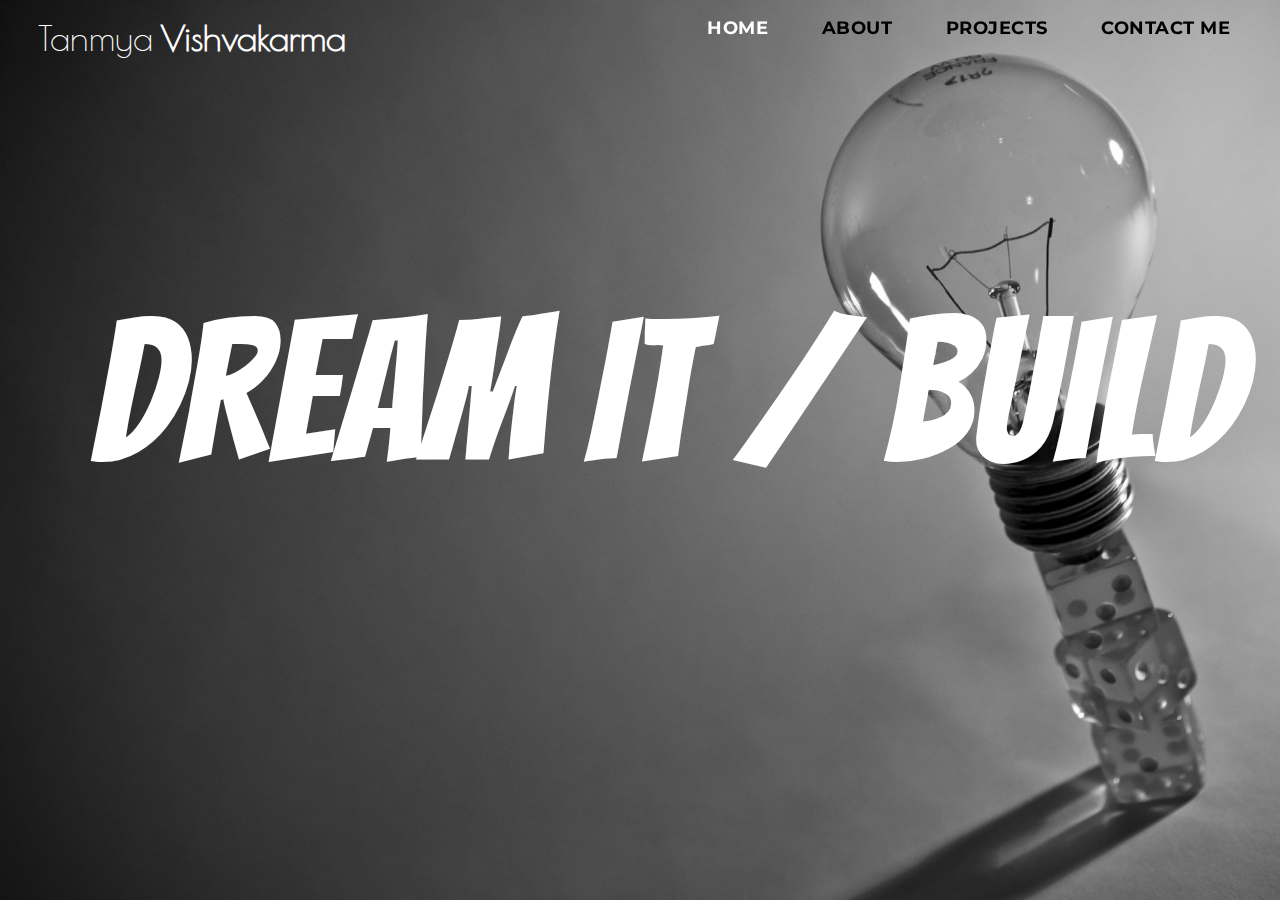
<file: index.html>
<html>
    <head>
        <title>Tanmya Vishvakarma</title>
        <link rel="stylesheet" href="style.css">  
        <link href="https://fonts.googleapis.com/css?family=Montserrat&display=swap" rel="stylesheet">
        <link href="https://fonts.googleapis.com/css?family=Advent+Pro|Montserrat&display=swap" rel="stylesheet">  
        <link href="https://fonts.googleapis.com/css?family=Advent+Pro|Montserrat|Poiret+One&display=swap" rel="stylesheet"> 
        <script src="jquery-3.4.1.min.js"></script>
        <link href="https://fonts.googleapis.com/css?family=Josefin+Slab&display=swap" rel="stylesheet"> 
        <link href="https://fonts.googleapis.com/css?family=Raleway|Bangers" rel="stylesheet">
        
    </head>
    <body>
        <div class="back">
            <div class="hed">
            <div class="top_name">
                Tanmya <strong>Vishvakarma</strong>
            </div>
            <div class="nav">
                <a class="a" href="#">HOME</a>
                <a class="b" href="#">ABOUT</a>
                <a class="c" href="#">PROJECTS</a>
                <a class="d" href="#">CONTACT ME</a>
            </div>
            </div>
            <div class="content">
                <div class="home">
                    DREAM IT / BUILD IT
                </div>
                <div class="about">
                        <div class="abi">About</div>
                        <br>
                        <br>
                        <p>Hi, I am Tanmya Vishvakarma(You probably know that by now) and I am on my way of becoming a <strong>Full Stack Developer</strong>. Currently I am proficient in Python and Java with C,GO and Kotlin on the side.I love developing Android Application using Android Studio but right now trying to learn cross platform development using Flutter.I am also well versed in MySQL as I created a database system while I was in School. Coming to OS's have used Linux quite frequently but would really like to improve my skills from a user level to expert level. My favorite Linux Distribution has to Linux Mint but I am currently testing ActiveX Linux for a few days now and have to say I'm impressed maybe one day it will be my daily driver.Another Linux DIstribution that I adore is Kali Linux.I havent given Kali my fair share of time but its mostly because kali is inclined more towards cybersecurity then developing and as of right now I am all about making projects. </p>
                </div> 
                <div class="projects">
                    <div class="pri">Projects</div>
                    <br>
                    <br>
                    <u><b>Cashify Inventory Management</b></u><br>
                        Designed and Developed an Inventory Management Application for second hand gadgets which were bought and sold by Cashify and its vendors.
                        <br>
                        <br>
                    <u><b>Decide-O (Easing your decision)</b></u><br>
                        Decide-O is an android app that helps its user to accelerate and simplify the basic decision making process. Through its interactive interface users can easily communicate and share ideas.
                        <br>
                        <br>
                    <u><b>Resonance circuit Design Tool (Contribution to Open Source)</b></u><br>
                        Tool devloped to calculate the Resonant value of different circuits and to reduce manual drudgery,assist's in complex calculation. Built in partnership with Anik Mechatronics which is an open source organization that deals with automation in industries.
                        <br>
                        <br>
                        <b><u>||Right Now||</u></b><br>
                        An app developed for United Nation's Global Service Test. Right Now is an android Application that gives easy access to your constitutional rights. It was primarly directed towards people who are harassed at their home, work place,market etc.But the app covered all rights agaisnt anything such a discrimination, sexism, cyber crimes, child labour etc. 
                        <br>
                        <br>
                        <u><b>FTC(First Tech Challenge)</b></u><br>
                        Project Mentor of Amity International School FTC team. We were challenged to design, build, program, and operate robots to compete in a head-to-head challenge in an alliance format. Team became National Semi-Finalist.
                        <br>
                        <br>
                        <u><b>Odyssey of the Mind</b></u><br>
                        National Winner and Internation Semi-Finalist in ODM. We had to build a humanoid robot and program it to do everyday household but the twist was we had to incorporate it with a humorous skit and commentary to impress the judges who came from different fields to judge on different aspects of our presentation.
                        <br>
                        <br>
                        <u><b>GAR-GO</b></u><br>
                        Automated Garbage Collector and Sorter build in collaboration with Mr.Narendra Modi's Swach Bharat Anhiyaan and ATL(Atal Tinkering Lab). The project was sponsered by our school and ATL. Atal Tinkering Lab is a step towards making students solve societal problems using technology by the government. The name GAR-GO stands for Garbage Go which translates to getting rid of garbage and making India clean. s
                        <br>
                        <br>
                </div>
                <div class="contact">
                    <div class="form">
                        <form action="" method="post">
                            <input type="text" class="it" name="" value="First Name">
                            <br>
                            <input type="text" class="it" name="" value="Last Name">
                            <input type="text" name="" class="it" value="E-Mail">
                            <textarea cols="4" class="im" rows="6">Message</textarea>
                            <input type="button" class="sb" name="" value="Submit">

                        </form>
                    </div>
                </div>
             </div>   
        </div>
       
    </body>
    <script type="text/javascript">
        $(document).ready(function(){
            $(".a").css("color","white");
            $(".a").on("click",function(){
                    $(".home").fadeIn();
                    $(".about").fadeOut();
                    $(".projects").fadeOut();
                    $(".contact").fadeOut();
                    $(".a").css("color","white");
                    $(".b").css("color","black");
                    $(".c").css("color","black");
                    $(".d").css("color","black");
            });
        
                $(".b").on("click",function(){
                    $(".home").fadeOut();
                    $(".about").fadeIn();
                    $(".projects").fadeOut();
                    $(".contact").fadeOut();
                    $(".a").css("color","black");
                    $(".b").css("color","white");
                    $(".c").css("color","black");
                    $(".d").css("color","black");

                });
                $(".c").on("click",function(){
                    $(".home").fadeOut();
                    $(".about").fadeOut();
                    $(".projects").fadeIn();
                    $(".contact").fadeOut();
                    $(".a").css("color","black");
                    $(".b").css("color","black");
                    $(".c").css("color","white");
                    $(".d").css("color","black");
                });
                $(".d").on("click",function(){
                    $(".home").fadeOut();
                    $(".about").fadeOut();
                    $(".projects").fadeOut();
                    $(".contact").fadeIn();
                    $(".a").css("color","black");
                    $(".b").css("color","black");
                    $(".c").css("color","black");
                    $(".d").css("color","white");
                });
        });
        $(window).on("scroll",function(){
                if($(window).scrollTop()){
                    $(".nav").addClass('black');
                }
                else{
                    $(".nav").removeClass('black');
                }       

        })
    
    
    </script>
</html>
</file>
<file: style.css>
*{
    margin:0;
    padding: 0;
}
html,body{
    width:100%;
    height:100%;
    font-size: 14px;
    font-weight: normal;
}
.back{
    background-image: url(bck2.jpg);
    background-repeat: no-repeat;
    background-size: cover;
    position: relative;
    overflow-y: auto;
    width: 100%;
    height: 100%;
}


.top_name{
    font-family: 'Poiret One', cursive;
    color:white;
    padding-left: 1cm;
    font-size: 35px;
    padding-top:17px;
    float: left;
    top:1px;
}

.nav{
    width: 350 px;
    height:auto;
    position: fixed;
    right:0;
    padding-top: 17px;
    float: right;
}
.a{
    color:white;
}
.nav a{
    text-decoration:none;
    font-size:18px;
    font-family: 'Montserrat', sans-serif;
    font-weight:bold;       
    width:100%;
    letter-spacing: .5px;
    padding-right: 50px;
    color:black;
    transition: 300ms;

}
 a.active,.nav a:hover {
	text-decoration: none;
    font-family: 'Montserrat', sans-serif;
	font-size: 20px;
	font-weight: bold;
    letter-spacing:.5px;
	color: white;
}
.content{
    width :1400px;
    height:300px;
    position: absolute;
    top:20%;
    left :7%;
}
.home{
    top:35%;
    position: absolute;
    text-align: center;
    text-transform: uppercase;
    color:white;
    font-family: 'Bangers';
    font-size:200px;
}
.abi{
    
    
    font-family: 'Josefin Slab', serif;
    color:white;
    font-size:35px; 
    text-align: center; 
    
}
.about{

    font-size:17px;
    line-height: 30px;
    color:white;
    display: none;
    font-family: "Montserrat";
    margin-left:130px;
    margin-right:200px;
}
.projects{
    font-size:17px;
    line-height: 30px;
    color:white;
    display: none;
    font-family: "Montserrat";
    margin-left:130px;
    margin-right:200px;
}
.pri{
    font-family: 'Josefin Slab', serif;
    color:white;
    font-size:35px; 
    text-align: center; 
    
}
.contact{
    position: realtive;
    top:10px;
    color:white;
    padding:0 60px;
    display:none;
    right:10px;

}
.it{
    width:800px;
    height:65px;
    border:3px solid black;
    color:white;
    background-color: rgba(0, 0,0, 0.7);
    margin-bottom: 20px;
        
    margin-right:10px;
}
.im{
    width:800px;
    height:100px;
    border:3px solid black;
    color:white;
    background-color: rgba(0, 0,0, 0.7);
    margin-bottom: 20px;    
    float: left;
}
.sb{
    width:160px;
    height:65px;
    background-color: white;
    color:black;
    font-size: 20px;
    float: left;
    clear: both;
    margin-left:300px;
}
.nav.black{
    background-color: black;
    height:80px;
    padding:10px 50px;
}
</file>
<file: portfolio2/style.css>
*{
    margin:0;
    padding: 0;
}
html,body{
    width:100%;
    height:100%;
    font-size: 14px;
    font-weight: normal;
}
.back{
    background-image: url(bck2.jpg);
    background-repeat: no-repeat;
    background-size: cover;
    position: relative;
    overflow-y: auto;
    width: 100%;
    height: 100%;
}


.top_name{
    font-family: 'Poiret One', cursive;
    color:white;
    padding-left: 1cm;
    font-size: 35px;
    padding-top:17px;
    float: left;
    top:1px;
}

.nav{
    width: 350 px;
    height:auto;
    position: fixed;
    right:0;
    padding-top: 17px;
    float: right;
}
.a{
    color:white;
}
.nav a{
    text-decoration:none;
    font-size:18px;
    font-family: 'Montserrat', sans-serif;
    font-weight:bold;       
    width:100%;
    letter-spacing: .5px;
    padding-right: 50px;
    color:black;
    transition: 300ms;

}
 a.active,.nav a:hover {
	text-decoration: none;
    font-family: 'Montserrat', sans-serif;
	font-size: 20px;
	font-weight: bold;
    letter-spacing:.5px;
	color: white;
}
.content{
    width :1400px;
    height:300px;
    position: absolute;
    top:20%;
    left :7%;
}
.home{
    top:35%;
    position: absolute;
    text-align: center;
    text-transform: uppercase;
    color:white;
    font-family: 'Bangers';
    font-size:200px;
}
.abi{
    
    
    font-family: 'Josefin Slab', serif;
    color:white;
    font-size:35px; 
    text-align: center; 
    
}
.about{

    font-size:17px;
    line-height: 30px;
    color:white;
    display: none;
    font-family: "Montserrat";
    margin-left:130px;
    margin-right:200px;
}
.projects{
    font-size:17px;
    line-height: 30px;
    color:white;
    display: none;
    font-family: "Montserrat";
    margin-left:130px;
    margin-right:200px;
}
.pri{
    font-family: 'Josefin Slab', serif;
    color:white;
    font-size:35px; 
    text-align: center; 
    
}
.contact{
    position: realtive;
    top:10px;
    color:white;
    padding:0 60px;
    display:none;
    right:10px;

}
.it{
    width:800px;
    height:65px;
    border:3px solid black;
    color:white;
    background-color: rgba(0, 0,0, 0.7);
    margin-bottom: 20px;
        
    margin-right:10px;
}
.im{
    width:800px;
    height:100px;
    border:3px solid black;
    color:white;
    background-color: rgba(0, 0,0, 0.7);
    margin-bottom: 20px;    
    float: left;
}
.sb{
    width:160px;
    height:65px;
    background-color: white;
    color:black;
    font-size: 20px;
    float: left;
    clear: both;
    margin-left:300px;
}
.nav.black{
    background-color: black;
    height:80px;
    padding:10px 50px;
}
</file>
